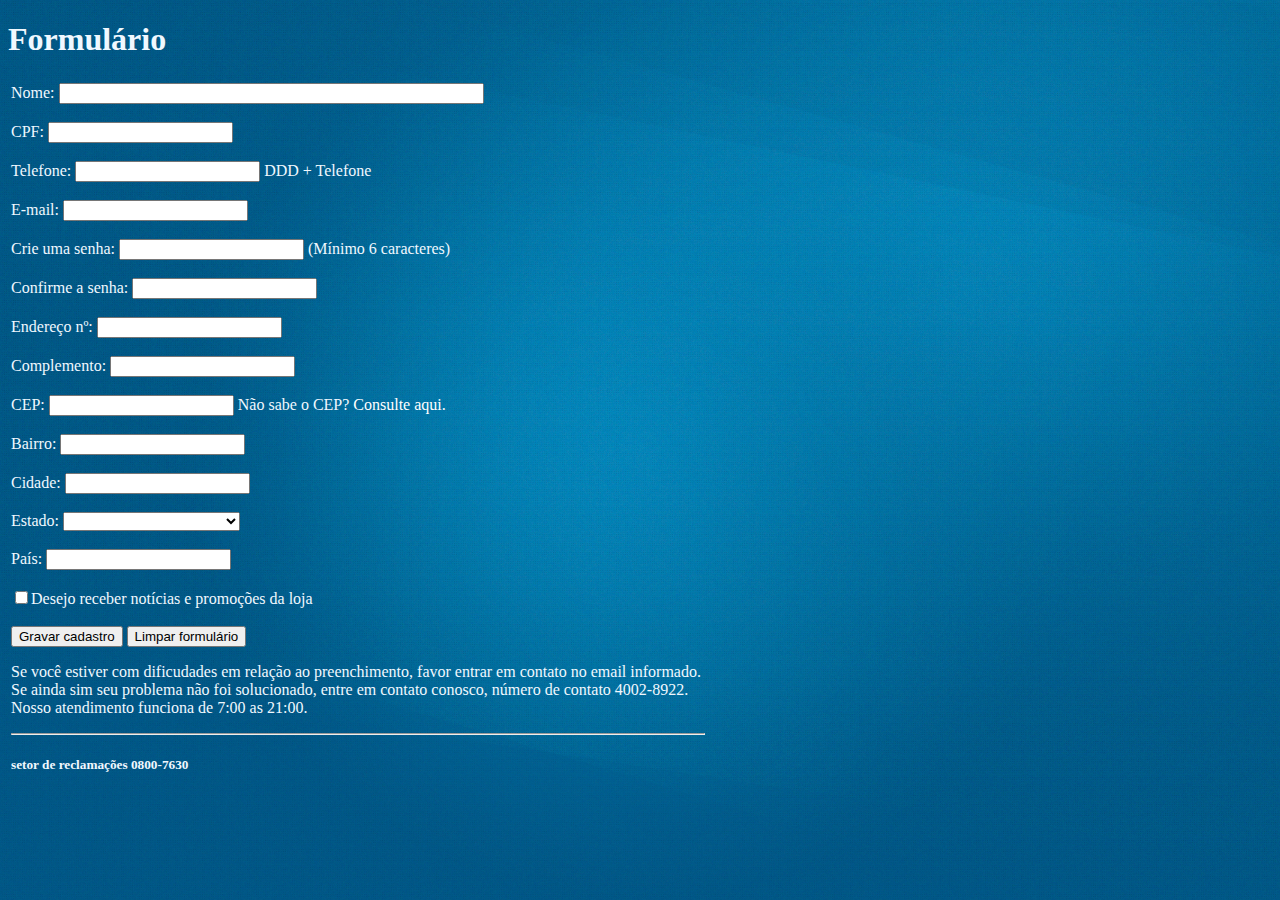
<file: main/index.html>
<!DOCTYPE html>
<html lang="pt-br">

<head>
    <meta charset="UTF-8">
    <meta http-equiv="X-UA-Compatible" content="IE=edge">
    <meta name="viewport" content="width=device-width, initial-scale=1.0">
    <title>Formulário</title>
    <link type="text/css" rel="stylesheet" href="../assets/css/cia.css">
    <link rel="shortcut icon" href="../" type="image/x-icon">
    <link rel="stylesheet" href="https://cdn.linearicons.com/free/1.0.0/icon-font.min.css">
</head>

<body>

    <main>
        <h1>Formulário</h1>
        <table border="0" align="left" width="700">
            <tr>
                <td>
                    <form action="">
                        <input type="hidden">
                        Nome: <input type="text" name="nome" size="50" maxlength="50" value=""> <br>
                        <br>
                        CPF: <input type="text" name="nome" size="tamanho" maxlength="comprimento" value=""> <br>
                        <br>
                        Telefone: <input type="text"> DDD + Telefone <br>
                        <br>
                        E-mail: <input type="text"> <br>
                        <br>
                        Crie uma senha:  <input type="password" name="password"> (Mínimo 6 caracteres) <br>
                        <br>
                        Confirme a senha: <input type="password"> <br>
                        <br>
                        Endereço nº: <input type="text"> <br>
                        <br>
                        Complemento: <input type="text"> <br>
                        <br>
                        CEP: <input type="text"> Não sabe o CEP?<a href="https://buscacepinter.correios.com.br/app/endereco/index.php"> Consulte aqui.</a>  <br>
                        <br>
                        Bairro: <input type="text"> <br>
                        <br>
                        Cidade: <input type="text"> <br>
                        <br>
                        Estado: <select>
                            <option value=estado>
                            <option value=estado>Acre (AC)
                            <option value=estado>Alagoas (AL)
                            <option value=estado>Amapa (AP)
                            <option value=estado>Amazonas (AM)
                            <option value=estado>Bahia (BA)
                            <option value=estado>Ceará (CE)
                            <option value=estado>Distrito Federal (DF)
                            <option value=estado>Espírito Santo (ES)
                            <option value=estado>Goiás (GO)
                            <option value=estado>Maranhão (MA)
                            <option value=estado>Mato Grosso (MT)
                            <option value=estado>Mato Grosso do Sul (MS)
                            <option value=estado>Minas Gerais (MG)
                            <option value=estado>Pará (PA)
                            <option value=estado>Paraíba (PB)
                            <option value=estado>Paraná (PR)
                            <option value=estado>Pernambuco (PE)
                            <option value=estado>Piauí (PI)
                            <option value=estado>Rio de Janeiro (RJ)
                            <option value=estado>Rio Grande do Norte (RN)
                            <option value=estado>Rio Grande do Sul (RS)
                            <option value=estado>Rondônia (RO)
                            <option value=estado>Roraima (RR)
                            <option value=estado>Santa Catarina (SC)
                            <option value=estado>São Paulo (SP)
                            <option value=estado>Sergipe (SE)
                            <option value=estado>Tocantins (TO)
                        </select> <br>
                        <br>
                        País: <input type="text" value=""> <br>
                        <br>
                        <input type="checkbox">Desejo receber notícias e promoções da loja <br>
                        <br>
                        <input type="submit" value="Gravar cadastro"> <input type="reset" value="Limpar formulário">
                        <br>
                        <footer>
                            <p>Se você estiver com dificudades em relação ao preenchimento, favor entrar em
                                contato no email informado. Se ainda sim seu problema não foi solucionado, entre
                                em contato conosco, número de contato 4002-8922. Nosso atendimento funciona de
                                7:00 as 21:00.</p>
                            <hr>
                            <h5>setor de reclamações 0800-7630</h5>
                        </footer>

</body>

</html>
</main>

</body>

</html>
</file>
<file: assets/css/cia.css>
/*estilização do "corpo" da página*/
html{
    color: aliceblue;
    background-image: url(../img/clean.jpg);
    background-repeat: no-repeat;
    background-size: cover;
    background-position: center;
    background-attachment: fixed;
}
    
a{

    text-decoration: none;
    color: white;



}
</file>
